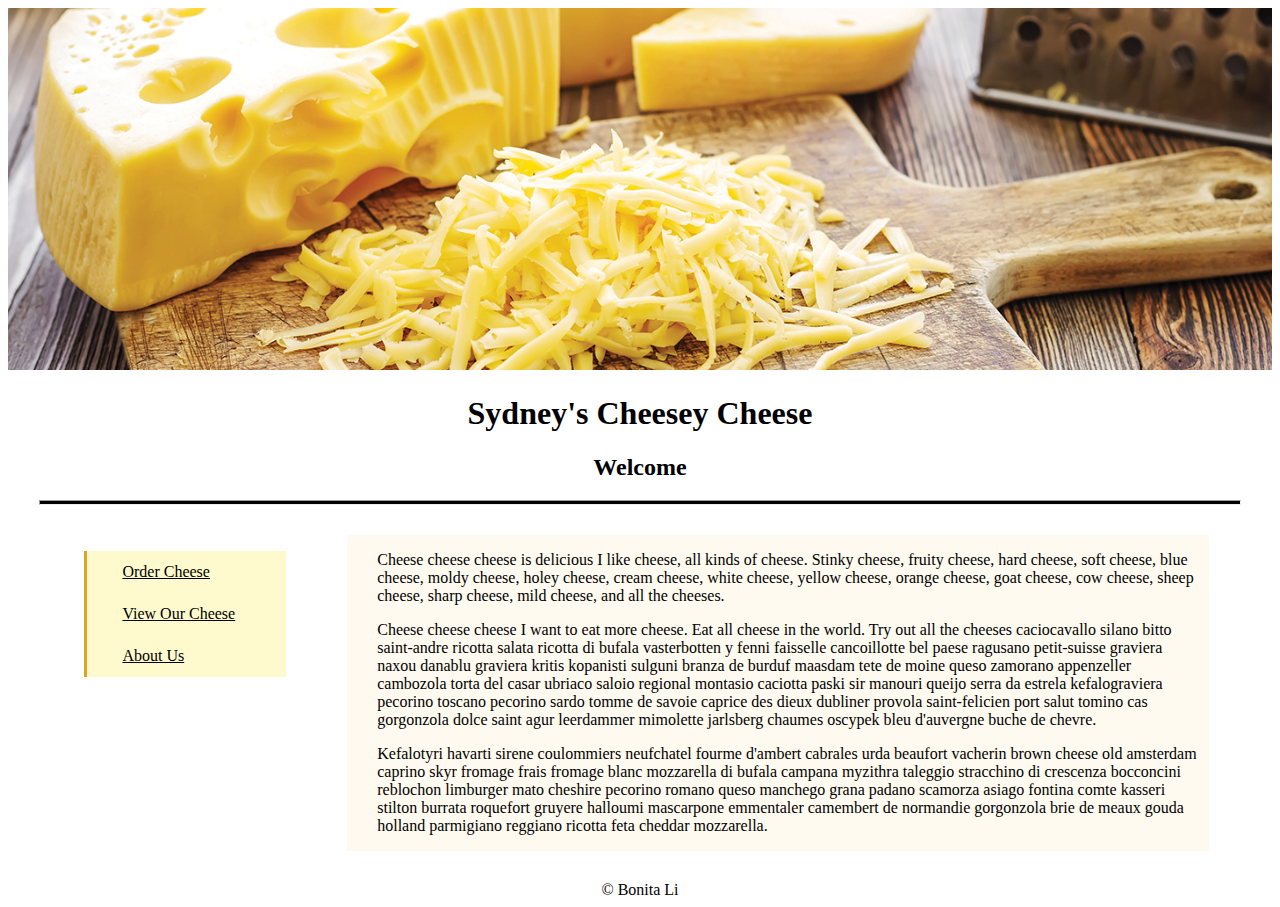
<file: target/classes/templates/index.html>
<!-- 
Name: Bonita Li
Assignment: Assignment 1
Date: May 24, 2022

Description: Application allows users to order cheese. The application shows
the name of the cheese, its weight, weight units, price of the cheese,
spec sheet url, and number of units being purchased.
Page: This is the main page for the cheese application
Files: order.html - ordering form for cheese
	   main.css - stylesheet used in application
	   Cheese.java - Cheese object
	   Units.java - Units enum
	   MainController.java - controller for application   
 -->
<!DOCTYPE html>
<html lang="en" xmlns:th="http://www.thymeleaf.org">
<head>
	<meta charset="UTF-8">
	<title>Sydney's Cheesey Cheese</title>
	<link href="../static/css/main.css" rel="stylesheet" type="text/css" media="all" th:href="@{css/main.css}">
</head>
<body>
	<header>
		<img src="../static/images/cheeseheader.jpg" alt="grated cheese header" th:src="@{images/cheeseheader.jpg}" class="cheeseheader">
		<div class="heading">
			<h1>Sydney's Cheesey Cheese</h1>
			<h2>Welcome</h2>
		</div>
	</header>
	<hr>
	
		<nav>
			<ul>
				<li><a href="/orderform">Order Cheese</a></li>
				<li><a href="#">View Our Cheese</a></li>
				<li><a href="#">About Us</a></li>
			</ul>
		</nav>

	<div class="main">
		<p>
			Cheese cheese cheese is delicious I like cheese, all kinds of cheese. Stinky cheese, fruity cheese, hard cheese,
			soft cheese, blue cheese, moldy cheese, holey cheese, cream cheese, white cheese, yellow cheese, orange cheese,
			goat cheese, cow cheese, sheep cheese, sharp cheese, mild cheese, and all the cheeses. 
		</p>
		<p>
			Cheese cheese cheese I want to eat more cheese. Eat all cheese in the world. Try out all the cheeses caciocavallo silano
			bitto saint-andre ricotta salata ricotta di bufala vasterbotten y fenni faisselle cancoillotte bel paese ragusano
			petit-suisse graviera naxou danablu graviera kritis kopanisti sulguni branza de burduf maasdam tete de moine queso zamorano
			appenzeller cambozola torta del casar ubriaco saloio regional montasio caciotta paski sir manouri queijo serra da estrela 
			kefalograviera pecorino toscano pecorino sardo tomme de savoie caprice des dieux dubliner provola saint-felicien port salut 
			tomino cas gorgonzola dolce saint agur leerdammer mimolette jarlsberg chaumes oscypek bleu d'auvergne buche de chevre.
		</p>
		<p>
			Kefalotyri havarti sirene coulommiers neufchatel fourme d'ambert cabrales urda beaufort vacherin brown cheese old amsterdam
			caprino skyr fromage frais fromage blanc mozzarella di bufala campana myzithra taleggio stracchino di crescenza  bocconcini 
			reblochon limburger mato cheshire pecorino romano queso manchego grana padano scamorza asiago fontina comte kasseri stilton 
			burrata roquefort gruyere halloumi mascarpone emmentaler camembert de normandie gorgonzola brie de meaux gouda holland 
			parmigiano reggiano ricotta feta cheddar mozzarella.
		</p>
	</div>
	
	<footer>&copy; Bonita Li</footer>
</body>
</html>
</file>
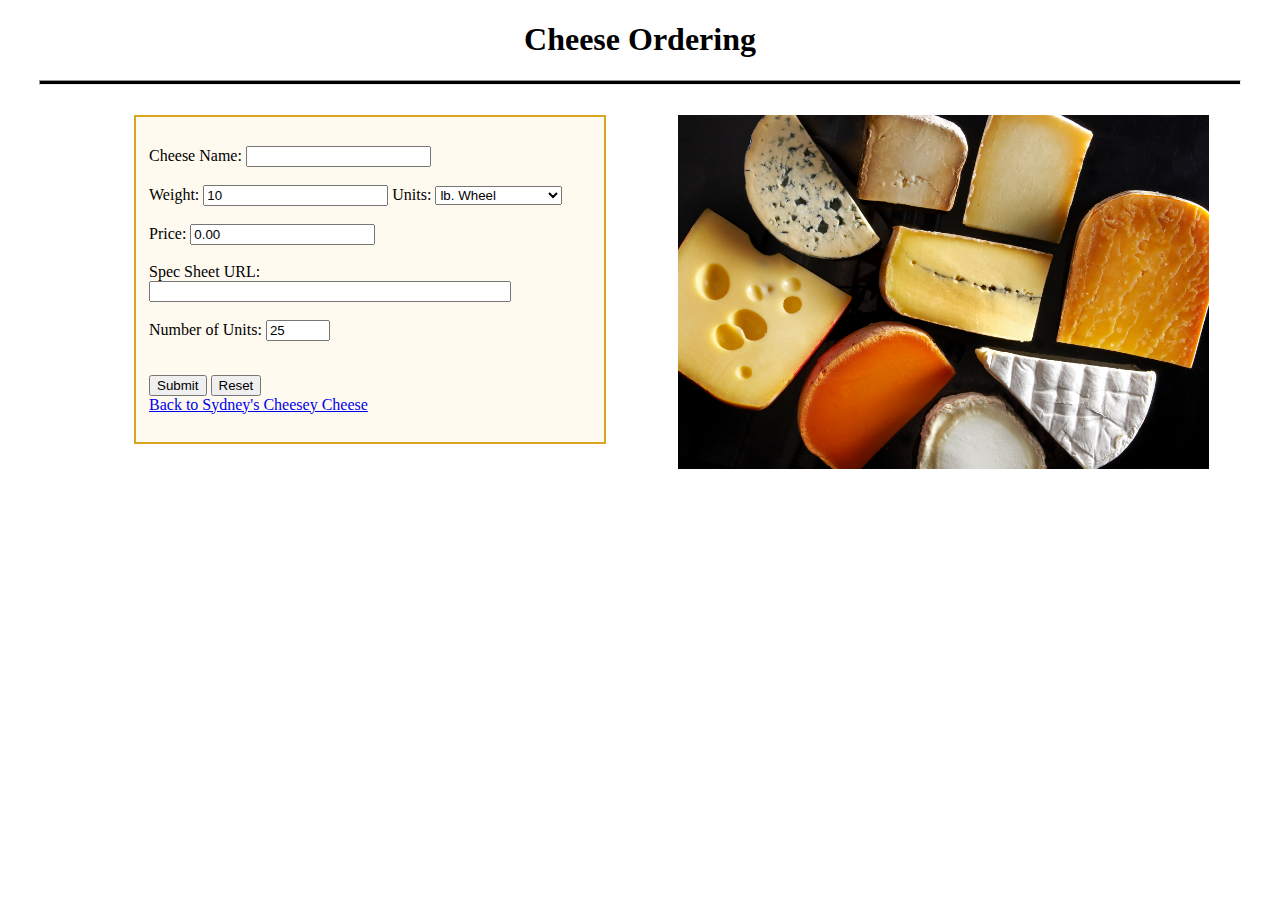
<file: target/classes/templates/order.html>
<!-- 
Name: Bonita Li
Assignment: Assignment 1
Date: May 24, 2022

Description: Ordering form for cheese ordering application
 -->
<!DOCTYPE html>
<html lang="en" xmlns:th="http://www.thymeleaf.org">
<head>
	<meta charset="UTF-8">
	<title>Cheese Ordering Form</title>
	<link href="../static/css/main.css" rel="stylesheet" type="text/css" media="all" th:href="@{css/main.css}">
</head>
<body>
	<header>
		<div class="heading">
			<h1>Cheese Ordering</h1>
		</div>
	</header>
	<hr>
	<img src="../static/images/cheese.jpg" alt="blocks of cheese" th:src="@{images/cheese.jpg}" class="cheeseimg">
	<form method="get" action="/submit">
	<p> 
		<label for="name">Cheese Name:
			<input type="text" id="name" name="name" required> 
		</label>
		<br><br>
		<label for="weight">Weight: 
			<input type="number" id="weight" name="weight" value="10" max="99" required>
		</label>
		<label for="units">Units:
			<select id="units" name="units" required>
				<option value="WHEEL">lb. Wheel</option>
				<option value="HALF_WHEEL">lb. Half Wheel</option>
				<option value="QUARTER_WHEEL">lb. Quarter Wheel</option>
				<option value="EIGHTH_WHEEL">lb. Eighth Wheel</option>
				<option value="SQUARE">lb. Square</option>
				<option value="TOMME">lb. Tomme</option>
			</select>
		</label>
		<br><br>
		<label for="price">Price:
			<input type="number" id="price" name="price" step="0.01" value="0.00" placeholder="0.00" required>
		</label>
		<br><br>
		<label for="specSheet">Spec Sheet URL:
			<br>
			<input type="text" id="specSheet" name="specSheet" class="specSheet">
		</label>
		<br><br>
		<label for="unitNumber">Number of Units:
			<input type="number" id="unitNumber" name="unitNumber" value="25" min="1" max="255" required>
		</label>
		<br><br>
		</p>
		<p>
			<input type="submit" value="Submit">
			<input type="reset" value="Reset">
			<br>
			<a href="/index.*">Back to Sydney's Cheesey Cheese</a>
		</p>
	</form>
</body>
</html>
</file>
